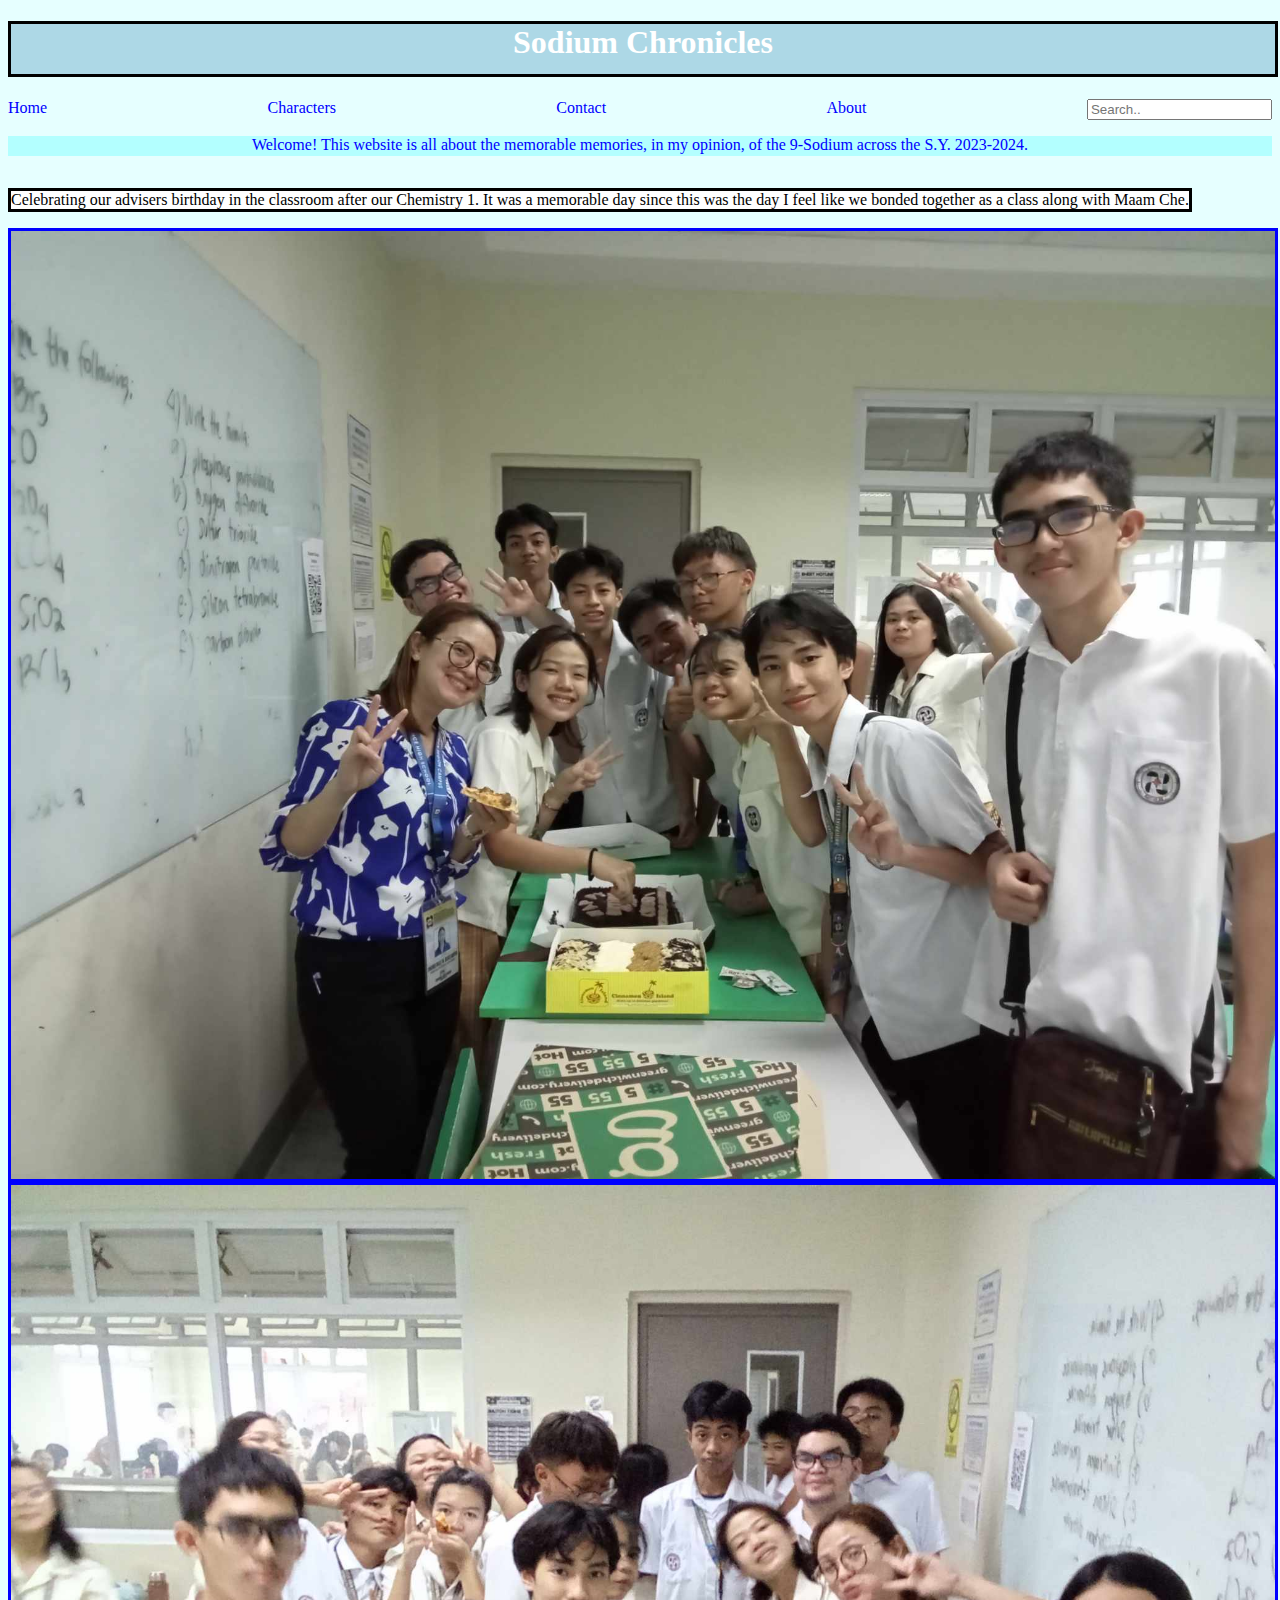
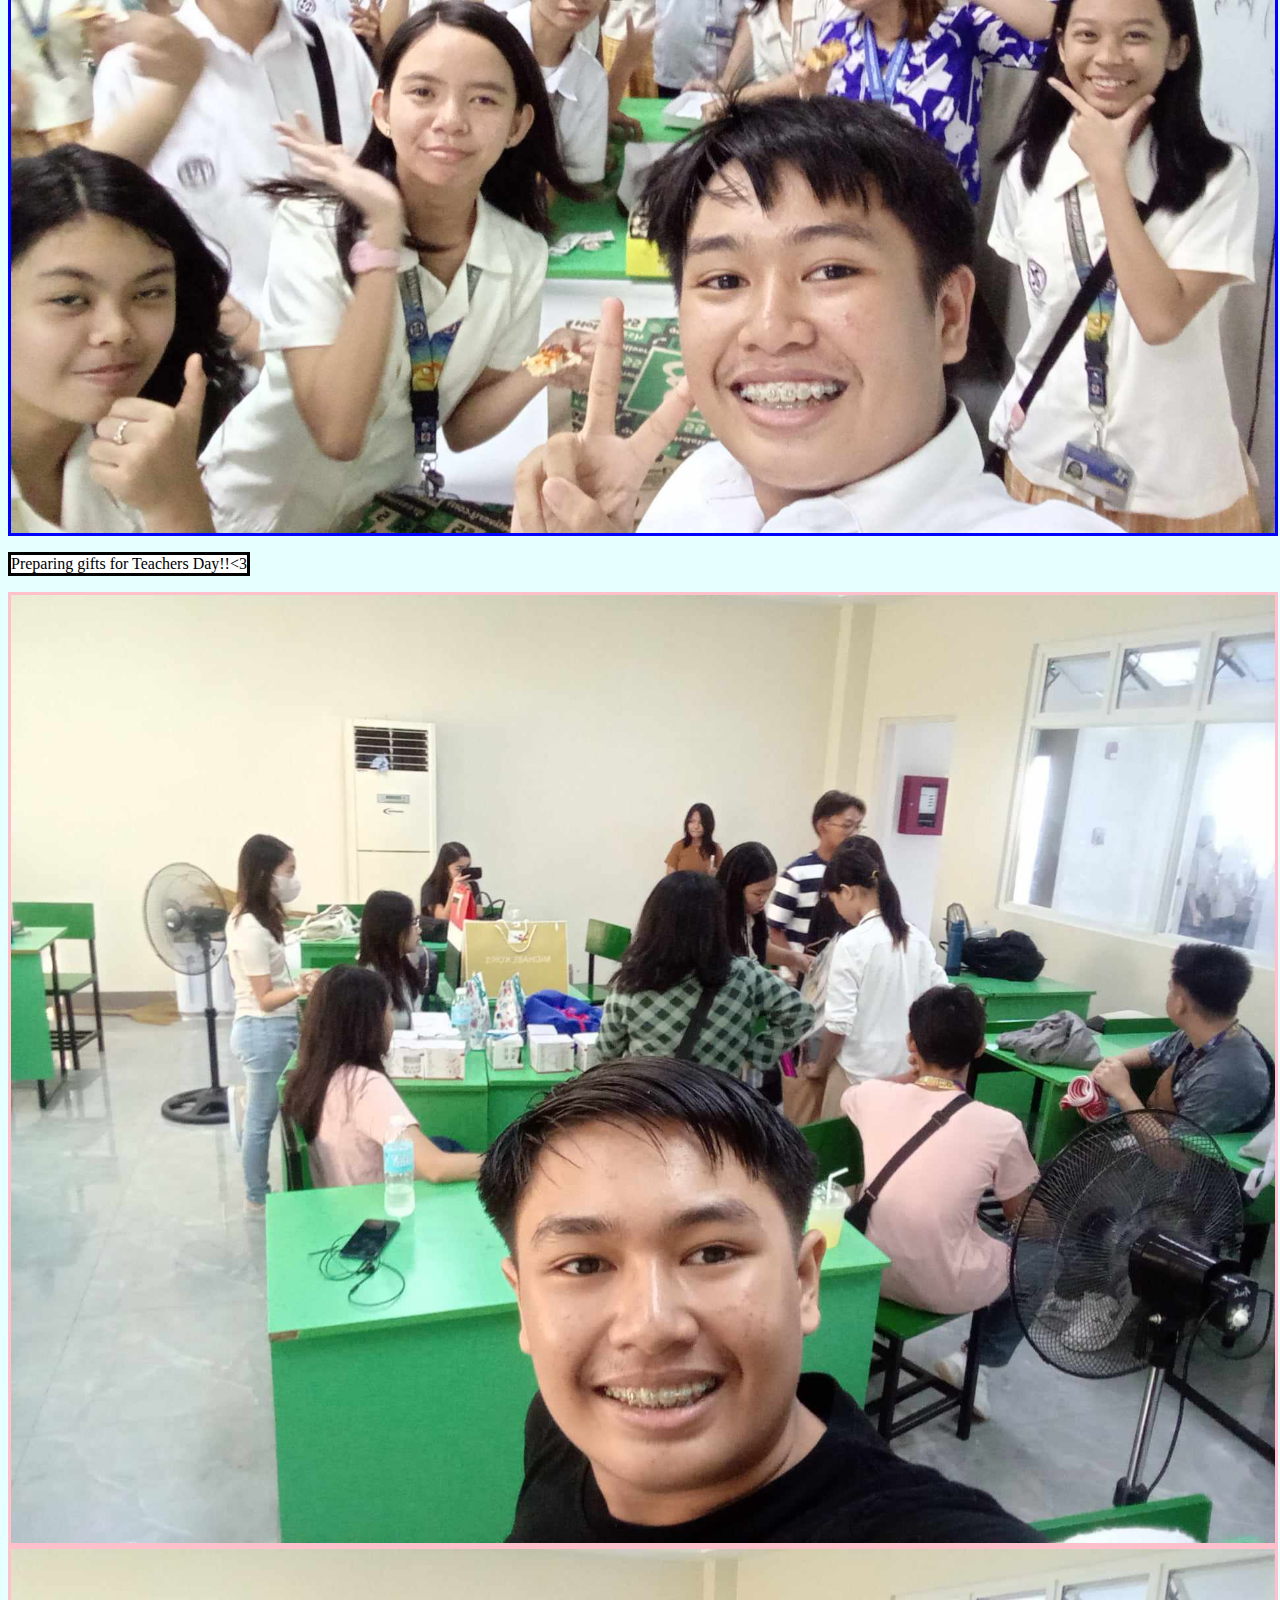
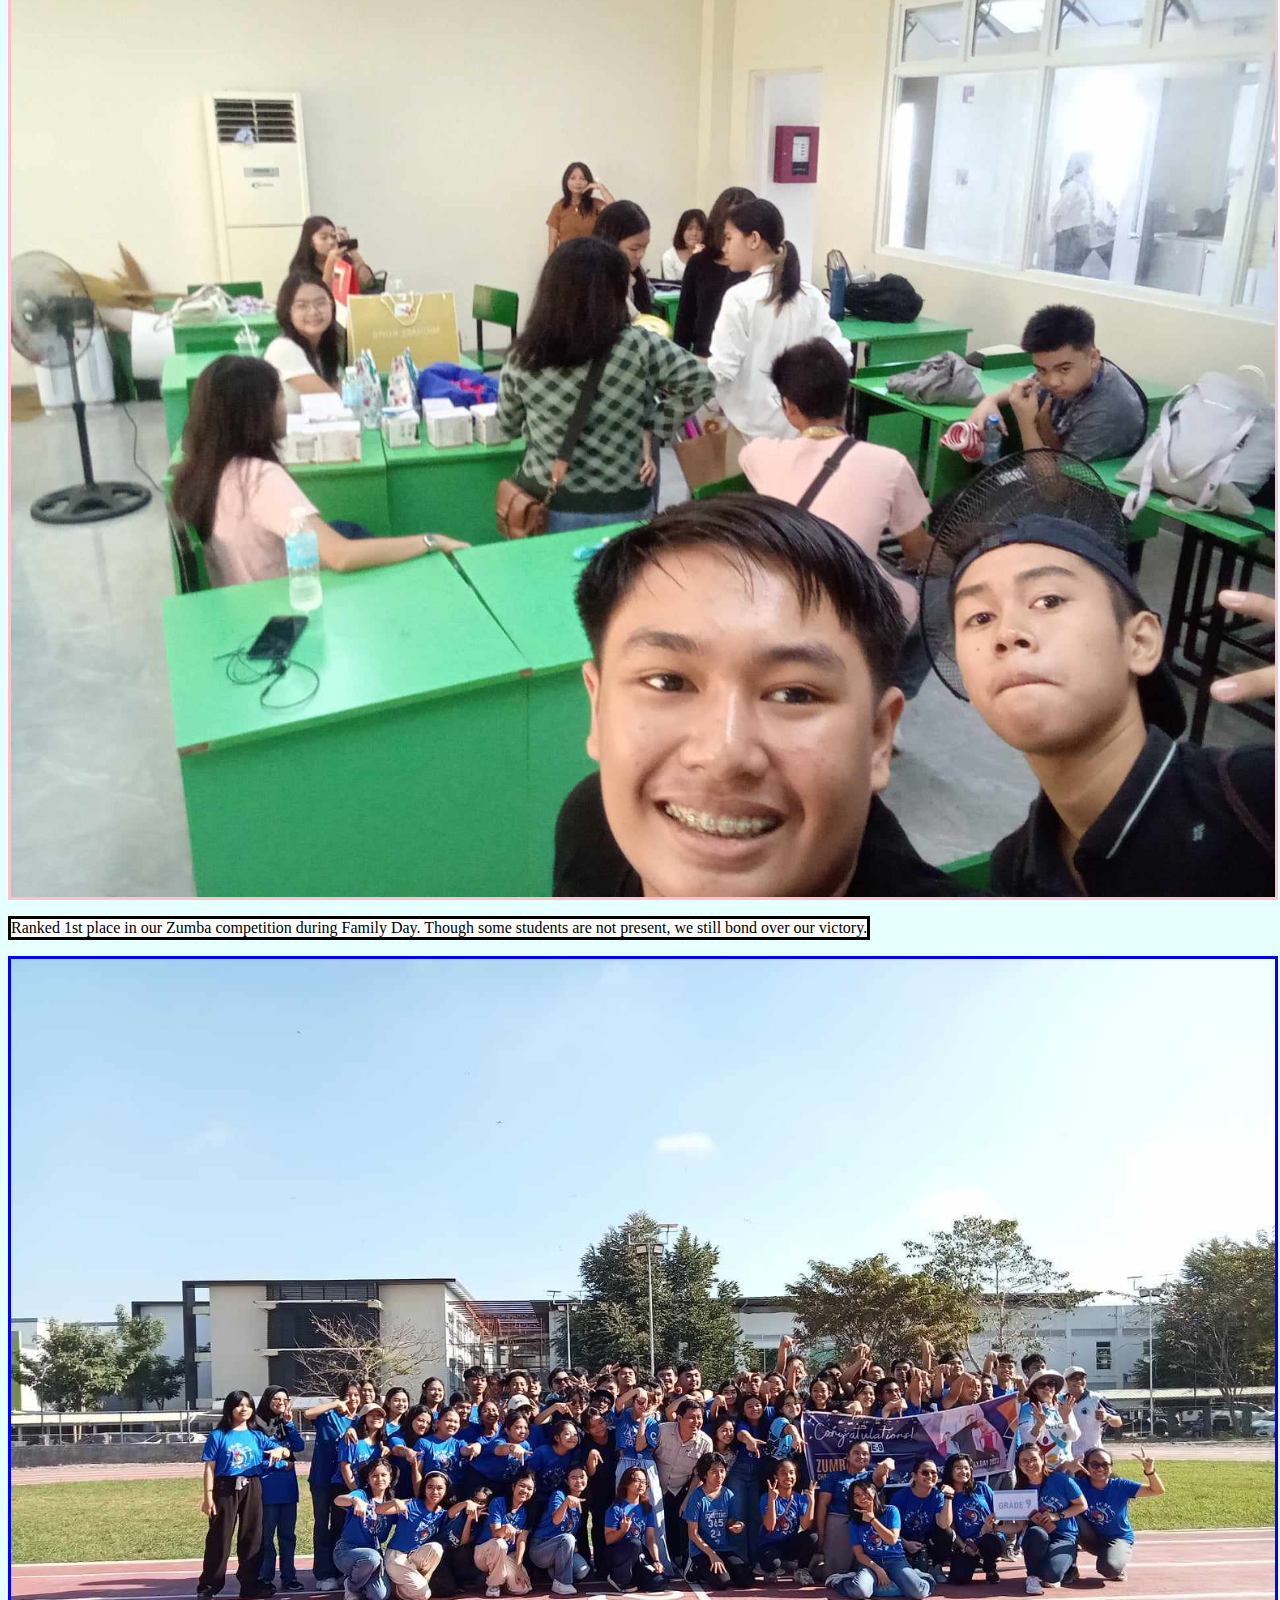
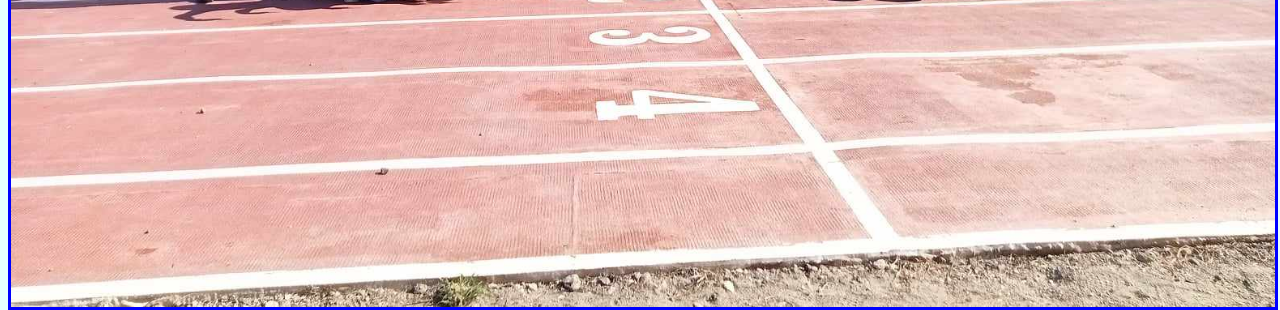
<file: index.html>
<!DOCTYPE html>
<html>
  <head>
    <title>Project Proposal</title>
    <link rel ="stylesheet" href="css\style.css">
  </head>
  <body>
      <h1 style =  "border: 3px solid black; text-align:center; background-color:lightblue; color:white; width:100%; height:50px" cellpadding="10px">Sodium Chronicles </h1>
	<div id="menu-background">
		<div id="header">
		<ul>
  			<li><a id="menu-home" href="index.html">Home</a></li>
  			<li><a id="menu-characters" href="mmfiles\Content 1.html">Characters</a></li>
  			<li><a id="menu-contacts" href="mmfiles\Content 2.html">Contact</a></li>
			<li><a id="menu-about" href="mmfiles\Content 3.html">About</a></li>
			<li> <input type="text" placeholder="Search.."> </li>
		</ul>
		</div>
			<p class="intro">Welcome! This website is all about the memorable memories, in my opinion, of the 9-Sodium across the S.Y. 2023-2024.</p>
	</div>
	<div id="image">
			<p class="data">Celebrating our advisers birthday in the classroom after our Chemistry 1. It was a memorable day since this was the day I feel like we bonded together as a class along with Maam Che.</p>
		<div id="picture">
			<img class="pic" src="Images\380951120_334190429148963_4107958175945611576_n.jpg">
		</div>
		<div id="picture2">
			<img class="pic2" src="Images\381045900_334504112308912_5910068045487506089_n.jpg">
		</div>
			<p class="data2">Preparing gifts for Teachers Day!!<3 </p>
		<div id="picture3">
			<img class="pic3" src="Images\417227570_856911859544847_6599215918093856005_n.jpg">
		</div>
		<div id="picture4">
			<img class="pic4" src="Images\417102543_1750673165433891_6306282559636942124_n.jpg">
		</div>
			<p class="data3"> Ranked 1st place in our Zumba competition during Family Day. Though some students are not present, we still bond over our victory.</p>
		<div id="picture5">
			<img class="pic5" src="Images\416686302_667394472269851_773944347688959733_n.jpg">
		</div>
	</div>
  </body>
</html>
</file>
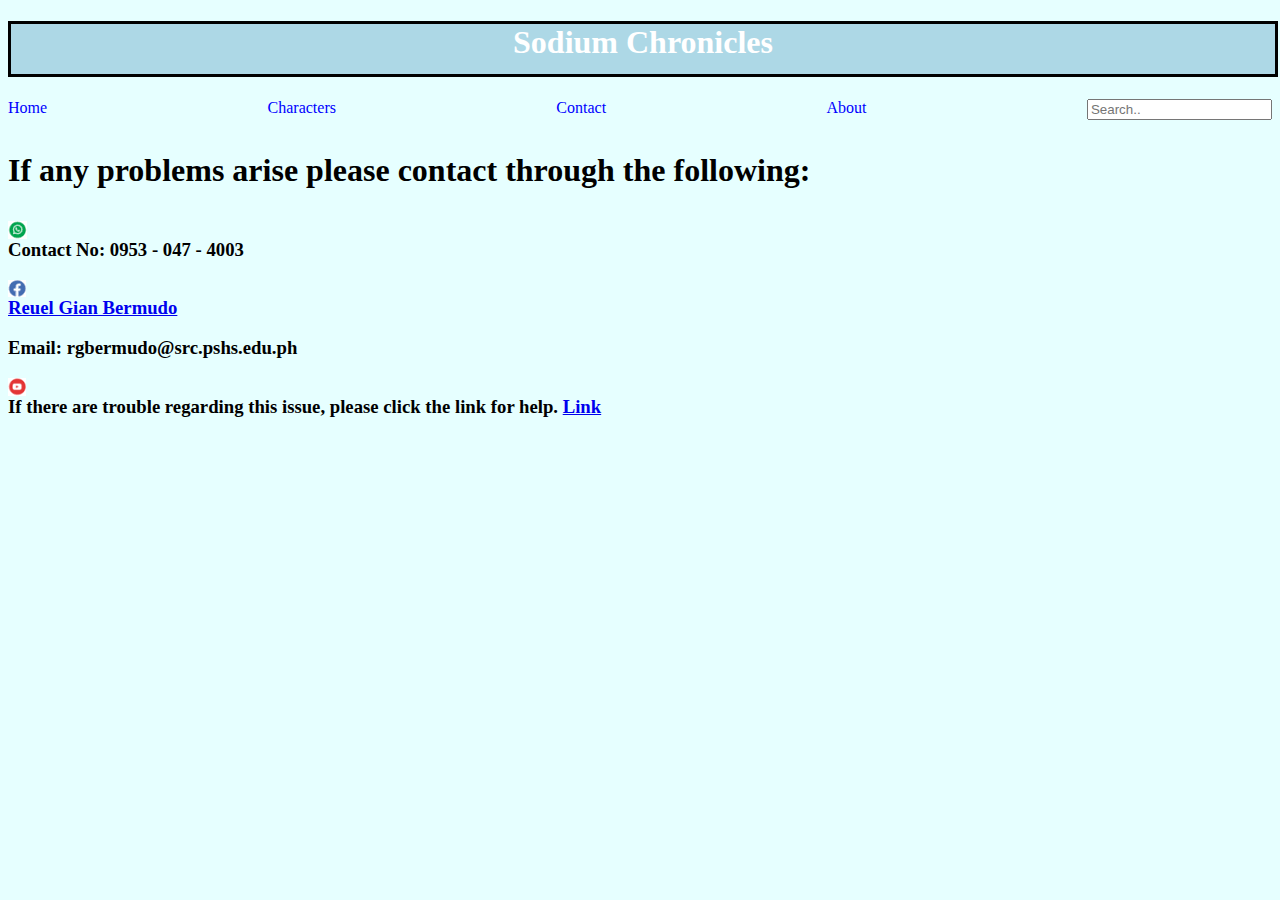
<file: Content 2.html>
<!DOCTYPE html>
<html>
  <head>
    <title>Project Proposal</title>
    <link rel ="stylesheet" href="page.css">
  </head>
  <body>
      <h1 style =  "border: 3px solid black; text-align:center; background-color:lightblue; color:white; width:100%; height:50px" cellpadding="10px">Sodium Chronicles </h1>
      <div id="menu-background">
		<div id="header">
		<ul>
  			<li><a id="menu-home" href="Webpage.html">Home</a></li>
  			<li><a id="menu-characters" href="Content 1.html">Characters</a></li>
  			<li><a id="menu-contacts" href="Content 2.html">Contact</a></li>
			<li><a id="menu-about" href="Content 3.html">About</a></li>
			<li> <input type="text" placeholder="Search.."> </li>
		</ul>
		</div>
		<div>
			<h1><p class="contact">If any problems arise please contact through the following: </p></h1>
			<h3><div class="call"></div> Contact No: 0953 - 047 - 4003 </h3>
			<h3><div class="fb"></div><a href="https://www.facebook.com/reuelgian.bermudo"> Reuel Gian Bermudo </a></h3>
			<h3><p class="email"> Email: rgbermudo@src.pshs.edu.ph </p></h3>
			<h3><div class="vid"></div> If there are trouble regarding this issue, please click the link for help. <a href="https://www.youtube.com/watch?v=dQw4w9WgXcQ"> Link </a></h3>
		</div>
		<div>
		<iframe width="560" height="315" src="https://www.youtube.com/embed/YE7FIs4Qiic?si=-DCs6-KR31DVFMmf" title="YouTube video player" frameborder="0" allow="accelerometer; autoplay; clipboard-write; encrypted-media; gyroscope; picture-in-picture; web-share" allowfullscreen></iframe>
		</div>
	</div>
</body>
</html>
</file>
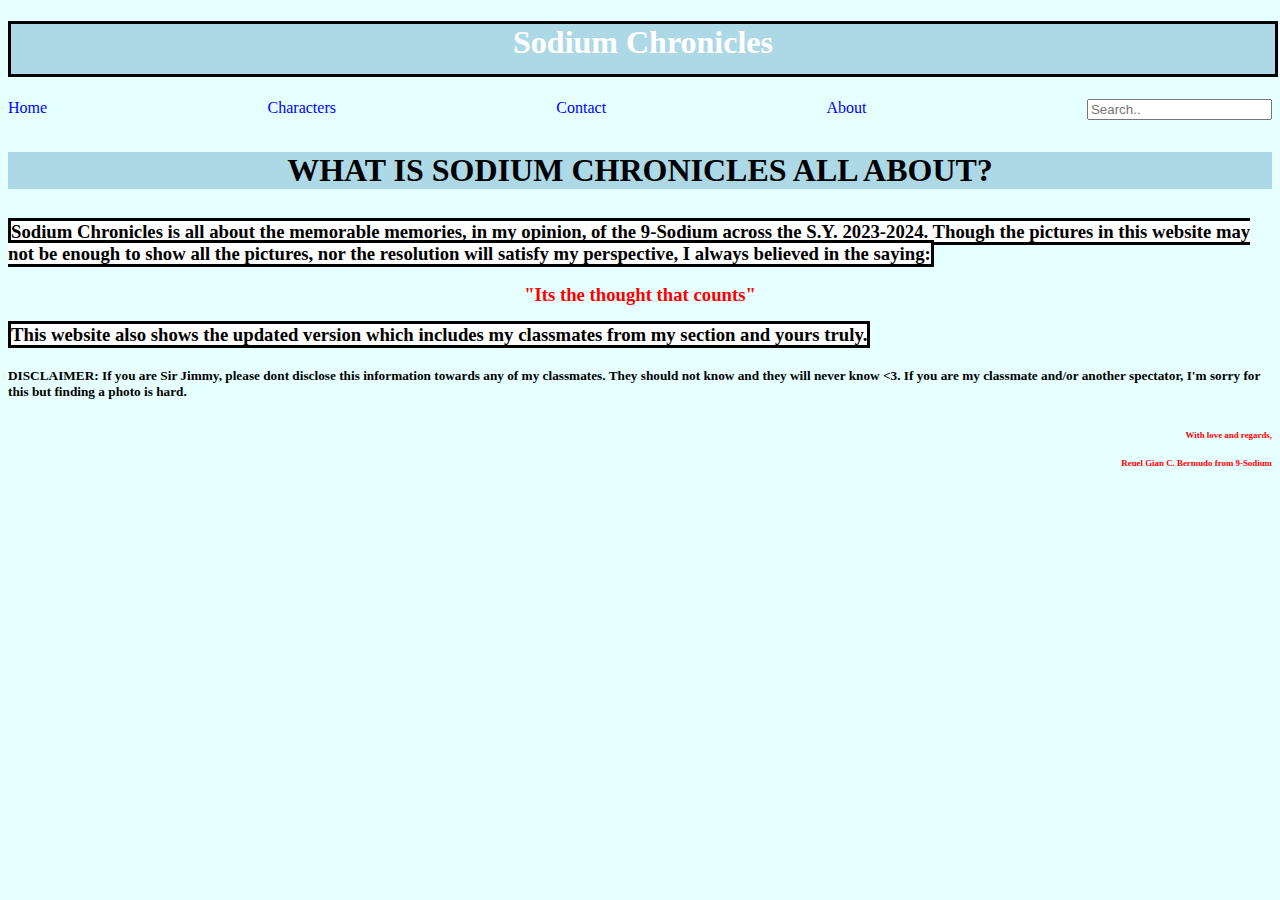
<file: Content 3.html>
<!DOCTYPE html>
<html>
  <head>
    <title>Project Proposal</title>
    <link rel ="stylesheet" href="page.css">
  </head>
  <body>
      <h1 style =  "border: 3px solid black; text-align:center; background-color:lightblue; color:white; width:100%; height:50px" cellpadding="10px">Sodium Chronicles </h1>
	<div id="menu-background">
		<div id="header">
		<ul>
  			<li><a id="menu-home" href="Webpage.html">Home</a></li>
  			<li><a id="menu-characters" href="Content 1.html">Characters</a></li>
  			<li><a id="menu-contacts" href="Content 2.html">Contact</a></li>
			<li><a id="menu-about" href="Content 3.html">About</a></li>
			<li> <input type="text" placeholder="Search.."> </li>
		</ul>
		</div>
		<h1> <p class="question"> WHAT IS SODIUM CHRONICLES ALL ABOUT? </p> </h1>
			<h3> <span id="answer"> Sodium Chronicles is all about the memorable memories, in my opinion, of the 9-Sodium across the S.Y. 2023-2024. Though the pictures in this website may not be enough to show all the pictures, nor the resolution will satisfy my perspective, I always believed in the saying: </span> <p id="quote">"Its the thought that counts"</p> </h3>
			<h3> <span id="answer2"> This website also shows the updated version which includes my classmates from my section and yours truly. </span> </h3>
			<h5> <p class="disclaimer"> DISCLAIMER: If you are Sir Jimmy, please dont disclose this information towards any of my classmates. They should not know and they will never know <3. If you are my classmate and/or another spectator, I'm sorry for this but finding a photo is hard. </p>
			<div>
				<h6> <p class="close"> With love and regards,</p> </h6>
				<h6> <p class="sign"> Reuel Gian C. Bermudo from 9-Sodium </p> </h6>
			</div>
</body>
</html>
</file>
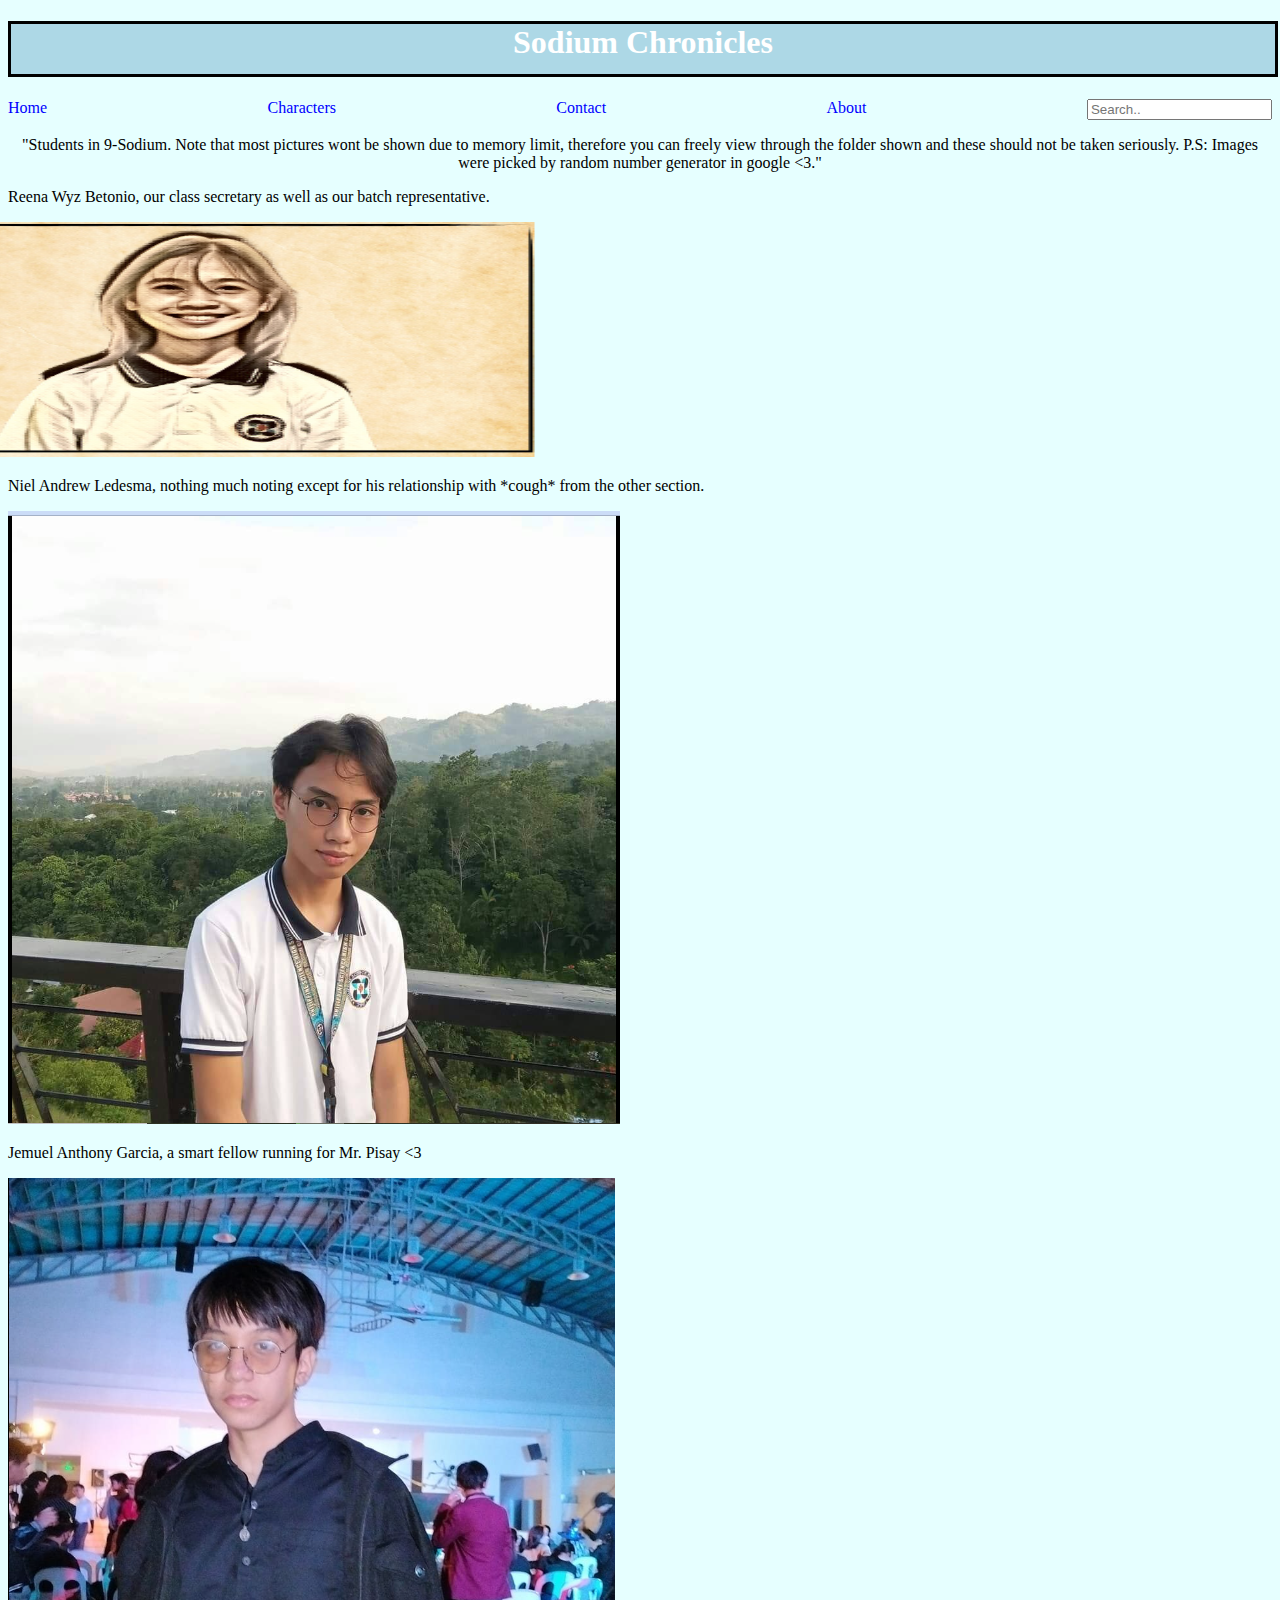
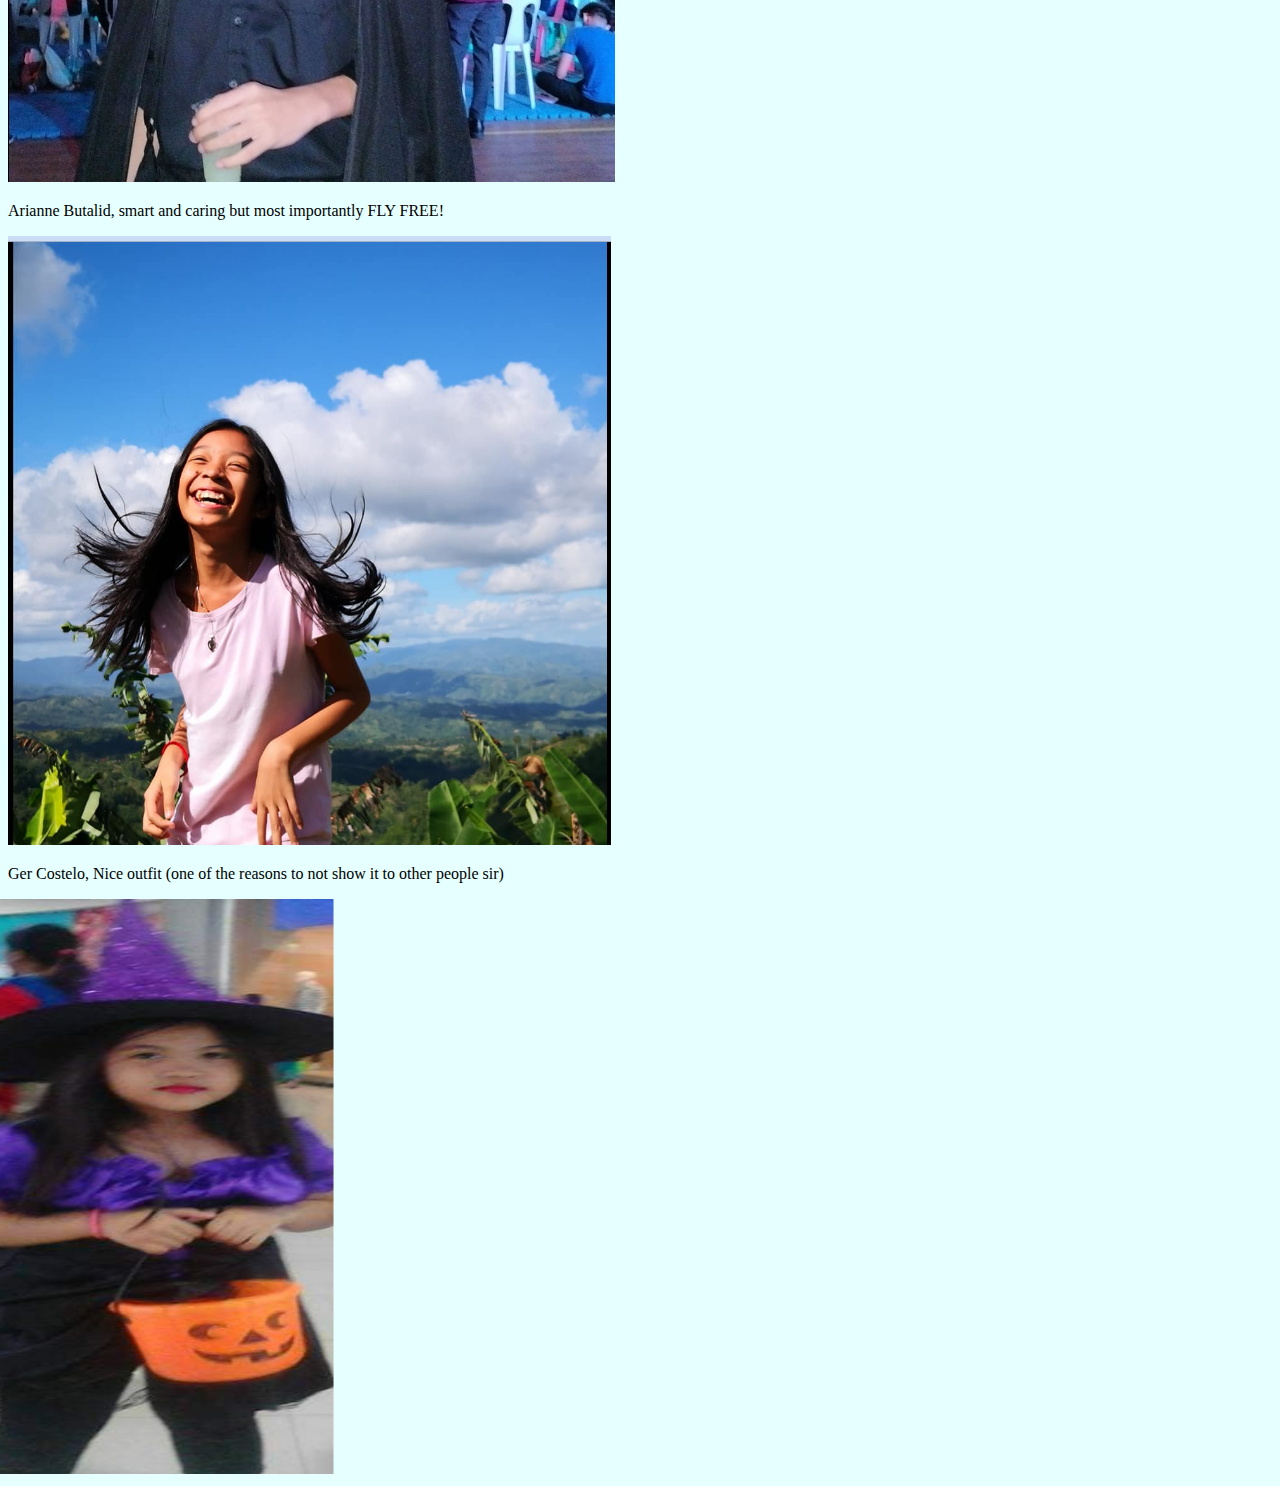
<file: mmfiles/Content 1.html>
<!DOCTYPE html>
<html>
  <head>
    <title>Project Proposal</title>
    <link rel ="stylesheet" href="../css\style.css">
  </head>
  <body>
      <h1 style =  "border: 3px solid black; text-align:center; background-color:lightblue; color:white; width:100%; height:50px" cellpadding="10px">Sodium Chronicles </h1>
      <div id="menu-background">
		<div id="header">
			<ul>
  			<li><a id="menu-home" href="../index.html">Home</a></li>
  			<li><a id="menu-characters" href="Content 1.html">Characters</a></li>
  			<li><a id="menu-contacts" href="Content 2.html">Contact</a></li>
			<li><a id="menu-about" href="Content 3.html">About</a></li>
			<li> <input type="text" placeholder="Search.."> </li>
		</ul>
		</div>
		<div>
			<p class="warning"> "Students in 9-Sodium. Note that most pictures wont be shown due to memory limit, therefore you can freely view through the folder shown and these should not be taken seriously. P.S: Images were picked by random number generator in google <3."</p>
		<div id="picture">
			<p class="desc">Reena Wyz Betonio, our class secretary as well as our batch representative. </p>
			<img class="pfp" src="../Profile/G_Betonio.png">
		</div>
		<div id="picture2">
			<p class="desc2">Niel Andrew Ledesma, nothing much noting except for his relationship with *cough* from the other section. </p>
			<img class="pfp2" src="../Profile/B_Ledesma.png">
		</div>
		<div id="picture3">
			<p class="desc3">Jemuel Anthony Garcia, a smart fellow running for Mr. Pisay <3</p>
			<img class="pfp3" src="../Profile/B_Garcia.png">
		</div>
		<div id="picture4">
			<p class="desc4">Arianne Butalid, smart and caring but most importantly FLY FREE! </p>
			<img class="pfp4" src="../Profile/G_Butalid.png">
		</div>
		<div id="picture5">
			<p class="desc5">Ger Costelo, Nice outfit (one of the reasons to not show it to other people sir) </p>
			<img class="pfp5" src="../Profile/G_Costelo.png">
		</div>
	</div>
</body>
</html>
</file>
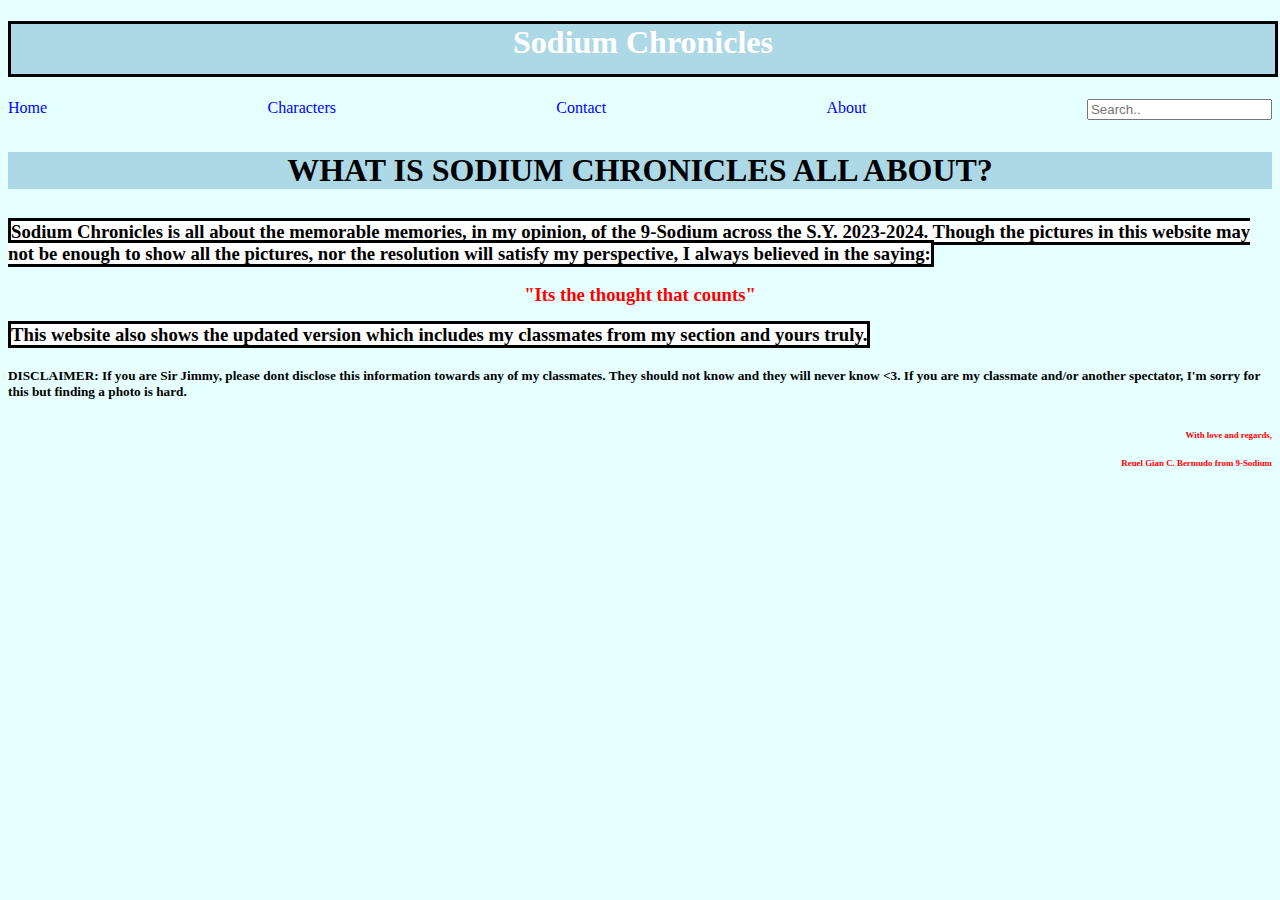
<file: mmfiles/Content 3.html>
<!DOCTYPE html>
<html>
  <head>
    <title>Project Proposal</title>
    <link rel ="stylesheet" href="../css\style.css">
  </head>
  <body>
      <h1 style =  "border: 3px solid black; text-align:center; background-color:lightblue; color:white; width:100%; height:50px" cellpadding="10px">Sodium Chronicles </h1>
	<div id="menu-background">
		<div id="header">
		<ul>
  			<li><a id="menu-home" href="../index.html">Home</a></li>
  			<li><a id="menu-characters" href="Content 1.html">Characters</a></li>
  			<li><a id="menu-contacts" href="Content 2.html">Contact</a></li>
			<li><a id="menu-about" href="Content 3.html">About</a></li>
			<li> <input type="text" placeholder="Search.."> </li>
		</ul>
		</div>
		<h1> <p class="question"> WHAT IS SODIUM CHRONICLES ALL ABOUT? </p> </h1>
			<h3> <span id="answer"> Sodium Chronicles is all about the memorable memories, in my opinion, of the 9-Sodium across the S.Y. 2023-2024. Though the pictures in this website may not be enough to show all the pictures, nor the resolution will satisfy my perspective, I always believed in the saying: </span> <p id="quote">"Its the thought that counts"</p> </h3>
			<h3> <span id="answer2"> This website also shows the updated version which includes my classmates from my section and yours truly. </span> </h3>
			<h5> <p class="disclaimer"> DISCLAIMER: If you are Sir Jimmy, please dont disclose this information towards any of my classmates. They should not know and they will never know <3. If you are my classmate and/or another spectator, I'm sorry for this but finding a photo is hard. </p>
			<div>
				<h6> <p class="close"> With love and regards,</p> </h6>
				<h6> <p class="sign"> Reuel Gian C. Bermudo from 9-Sodium </p> </h6>
			</div>
</body>
</html>
</file>
<file: page.css>
body{
background-color:#e6ffff;
}
#header{
display: flex;
justify-content: space-between;
width: 100%
}

ul {
  list-style-type: none;
  margin: 0;
  padding: 0;
  display: flex;
  justify-content: space-between;
  width: 100%
}

.pic {
float: left;
clear: right;
max-width: 100%;
height: auto;
border: 3px solid blue;
}

.pic2{
float: left;
clear: left;
max-width: 100%;
height: auto;
border: 3px solid blue;
}

.pic3{
float: left;
clear: left;
max-width: 100%;
height: auto;
border: 3px solid pink;
}

.pic4{
float: left;
clear: left;
max-width: 100%;
height: auto;
border: 3px solid pink;
}

.pic5{
float: left;
clear: left;
max-width: 100%;
height: auto;
border: 3px solid blue;
}

#menu-home:link{
color: #0000ff;
text-decoration: none;
}

#menu-characters:link{
text-decoration: none;
color: #0000ff;
}

#menu-contacts:link{
text-decoration: none;
color: #0000ff;
}

#menu-about:link{
text-decoration: none;
color: #0000ff;
}

#menu-home:visited{
color: #000000;
text-decoration: none;
}

#menu-characters:visited{
text-decoration: none;
color: #000000;
}

#menu-contacts:visited{
text-decoration: none;
color: #000000;
}

#menu-about:visited{
text-decoration: none;
color: #000000;
}

#menu-home:hover{
color: #ffffff;
background-color: #13d8ff;
text-decoration: none;
}

#menu-characters:hover{
text-decoration: none;
color: #ffffff;
background-color: #13d8ff;
}

#menu-contacts:hover{
text-decoration: none;
color: #ffffff;
background-color: #13d8ff;
}

#menu-about:hover{
text-decoration: none;
color: #ffffff;
background-color: #13d8ff;
}

.intro {
color: blue;
text-align: center;
background-color: #b3ffff;
height: 20px;
}
#menu-home:hover{
color: #ffffff;
background-color: #13d8ff;
text-decoration: none;
}

#menu-characters:hover{
text-decoration: none;
color: #ffffff;
background-color: #13d8ff;
}

#menu-contacts:hover{
text-decoration: none;
color: #ffffff;
background-color: #13d8ff;
}

#menu-about:hover{
text-decoration: none;
color: #ffffff;
background-color: #13d8ff;
}

#menu-home:active{
color: #99ffcc;
background-color: #ffff99;
text-decoration: none;
}

#menu-characters:active{
text-decoration: none;
color: #99ffcc;
background-color: #ffff99;
}

#menu-contacts:active{
text-decoration: none;
color: #99ffcc;
background-color: #ffff99;
}

#menu-about:active{
text-decoration: none;
color: #99ffcc;
background-color: #ffff99;
}
.pfp{
max-width: 100%;
height: auto;
transform: scaleX(2);
}

.pfp2{
max-width: 100%;
height: auto;
}

.pfp3{
max-width: 100%;
height: auto;
}

.pfp4{
max-width: 100%;
height: auto;
}

.pfp5{
max-width: 100%;
height: auto;
transform: scaleX(2);
}

.call{
background: url("Images/logo3.png") no-repeat -193px -51px;
width: 19px;
height: 18px;
}

.call:hover{
background: url("Images/logo3.png") no-repeat -194px -147px;
width: 17px;
height: 17px;
}

.fb{
background: url("Images/logo3.png") no-repeat -29px -51px;
width: 18px;
height: 17px;
}

.fb:hover{
background: url("Images/logo3.png") no-repeat -34px -146px;
width: 10px;
height: 18px;
}

.vid{
background: url("Images/logo3.png") no-repeat -226px -51px;
width: 18px;
height: 18px;
}

.vid:hover{
background: url('Images/logo3.png') no-repeat -227px -149px;
width: 18px;
height: 13px;
}

.data{
float: left;
clear: both;
background-color: #ffffff;
border: 3px solid black;
}

.data2{
float: left;
clear: both;
background-color: #ffffff;
border: 3px solid black;
}

.data3{
float: left;
clear: both;
background-color: #ffffff;
border: 3px solid black;
}

.question{
text-align:center; 
background-color:lightblue;
}

#answer{
border: 3px solid black; 
text-align:center; 
background-color:#ffffff; 
}

#answer2{
border: 3px solid black; 
text-align:center; 
background-color:#ffffff; 
}

#quote{
color: red;
text-align:center;
}

.close{
color: red;
float: right;
}

.sign{
color: red;
float: right;
clear: both;
}

.warning{
text-align:center;
}
</file>
